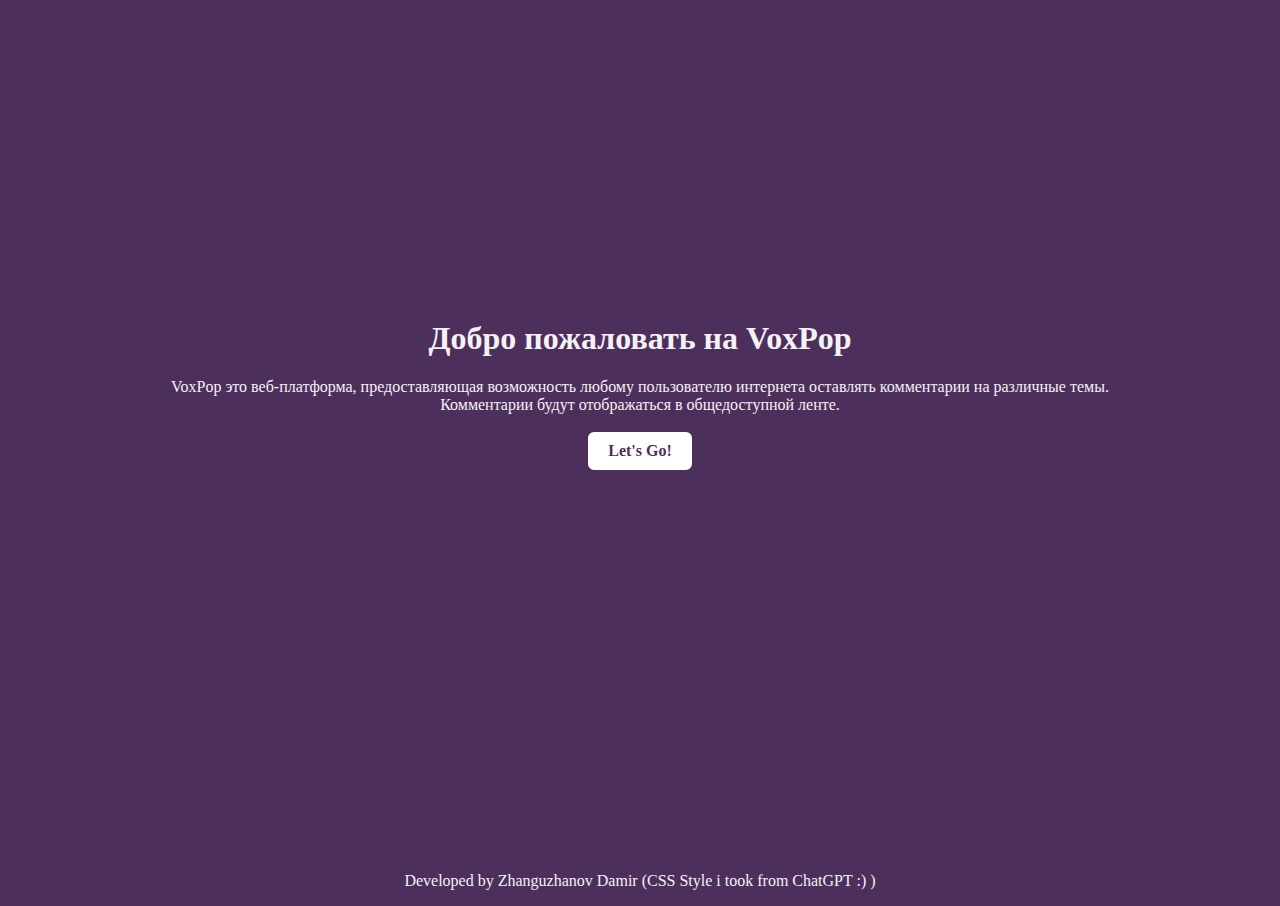
<file: templates/main_page.html>
<!DOCTYPE html>
<html lang="en">
<head>
    <meta charset="UTF-8">
    <title>VoxPop</title>
    <link rel="stylesheet" href="/static/styles.css">
</head>
<body>
  <h1>Добро пожаловать на VoxPop</h1>
  <p>VoxPop это веб-платформа, предоставляющая возможность любому пользователю интернета оставлять комментарии на различные темы.<br>
    Комментарии будут отображаться в общедоступной ленте.
</p>
  <div class="submit_btn">
    <a href="/comment">Let's Go!</a>
  </div>
  <p class="byDamir">Developed by Zhanguzhanov Damir (CSS Style i took from ChatGPT :) )</p>
</body>
</html>
</file>
<file: static/styles.css>
body {
    margin-top: 20em;
    font-family: Futura;
    background-color: #4d2f5c;
}

p, h1, h2, h3, h4, h5, h6, li, label, input {

    color: #f4f2f5;
    text-align: center;
}

.submit_btn {
    display: flex; /* Используем Flexbox для кнопки */
    justify-content: center; /* Центрируем по горизонтали */
    align-items: center; /* Центрируем по вертикали */
}
.submit_btn a {
    display: inline-block; /* Позволяет задавать ширину, высоту и выравнивать */
    padding: 10px 20px; /* Отступы внутри кнопки */
    text-align: center; /* Выравнивание текста */
    text-decoration: none; /* Убирает подчеркивание ссылки */
    background-color: white; /* Фон кнопки */
    color: #4d2f5c; /* Цвет текста */
    border: 2px solid #4d2f5c; /* Добавляет обводку */
    border-radius: 8px; /* Закруглённые края */
    font-size: 16px; /* Размер текста */
    font-weight: bold; /* Жирный текст */
    transition: all 0.3s ease; /* Плавный переход для эффектов */
}

.submit_btn a:hover {
    background-color: #60466e; /* Изменение фона при наведении */
    color: white; /* Изменение цвета текста при наведении */
    border-color: #60466e; /* Обводка остаётся того же цвета */
}


.byDamir {
    margin-top: 25em;
}
</file>
